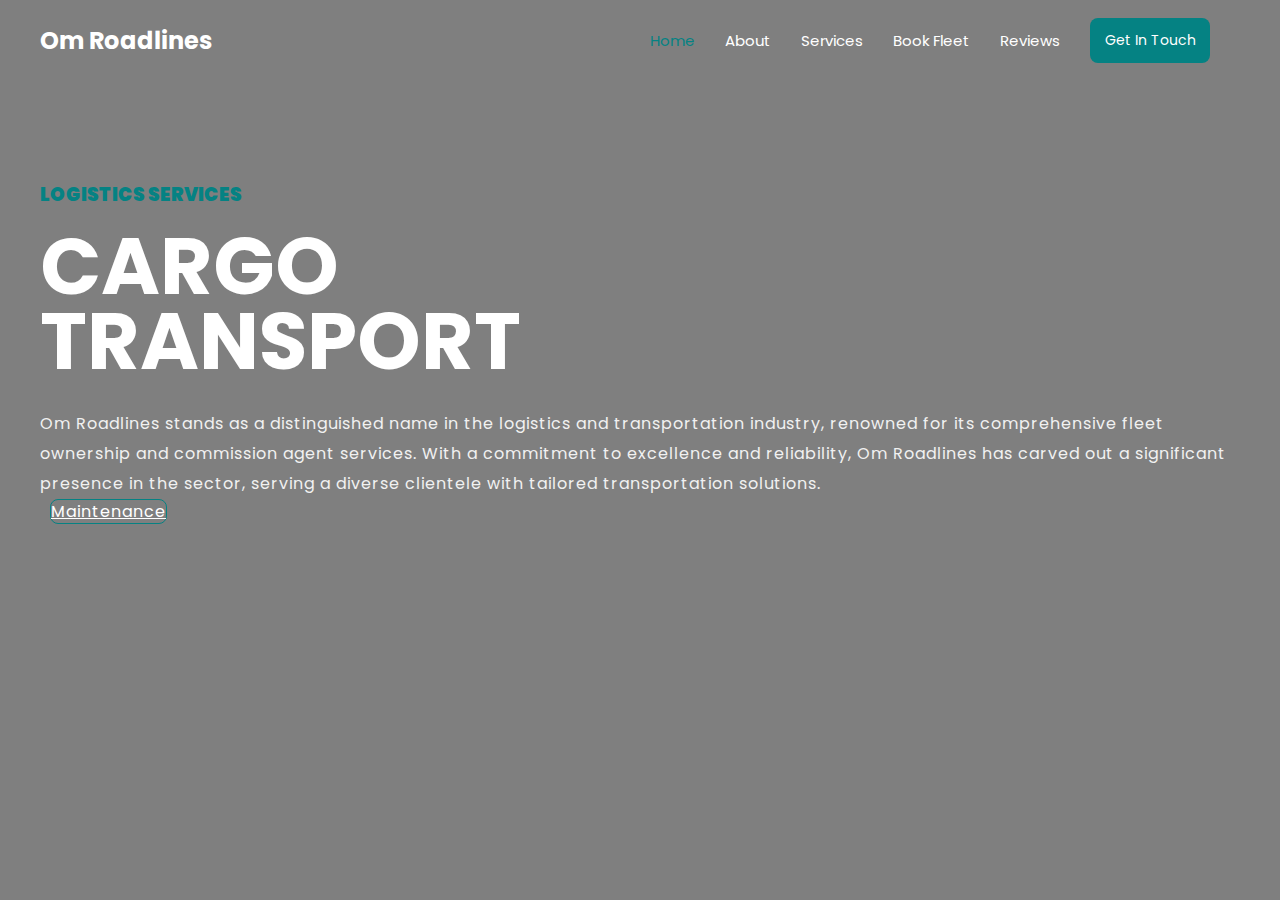
<file: Frontend/index.html>
<!DOCTYPE html>
<html lang="en">
  <head>
    <meta charset="UTF-8" />
    <meta name="viewport" content="width=device-width, initial-scale=1.0" />
    <title>Om Roadlines</title>
    <link rel="stylesheet" href="index.css" />
    <link rel="preconnect" href="https://fonts.googleapis.com" />
    <link rel="preconnect" href="https://fonts.gstatic.com" crossorigin />
    <link
      href="https://fonts.googleapis.com/css2?family=Poppins:wght@400;700;900&display=swap"
      rel="stylesheet"
    />
    <link
      href="https://cdnjs.cloudflare.com/ajax/libs/font-awesome/6.0.0-beta3/css/all.min.css"
      rel="stylesheet"
    />
  </head>
  <body>
    <section>
      <div class="container-fluid">
        <div class="container">
          <h2 class="logo">Om Roadlines</h2>
          <nav>
            <ul>
              <li><a href="#home" class="active">Home</a></li>
              <li><a href="#About">About</a></li>
              <li><a href="#Services">Services</a></li>
              <li><a href="#Book Fleet">Book Fleet</a></li>
              <li><a href="#Reviews">Reviews</a></li>
              <li><button class="btn">Get In Touch</button></li>
            </ul>
          </nav>
        </div>
        <div class="content">
          <h3>LOGISTICS SERVICES</h3>
          <h1>
            CARGO<br />
            TRANSPORT
          </h1>
          <p>
            Om Roadlines stands as a distinguished name in the logistics and
            transportation industry, renowned for its comprehensive fleet
            ownership and commission agent services. With a commitment to
            excellence and reliability, Om Roadlines has carved out a
            significant presence in the sector, serving a diverse clientele with
            tailored transportation solutions.
          </p>
          <a href="service.html" class="btn btn2">Maintenance</a>
          <!-- Updated to link -->
        </div>
      </div>
    </section>

    <section class="services" id="Services">
      <div class="box">
        <div class="vertical"></div>
      </div>
    </section>
  </body>
</html>
</file>
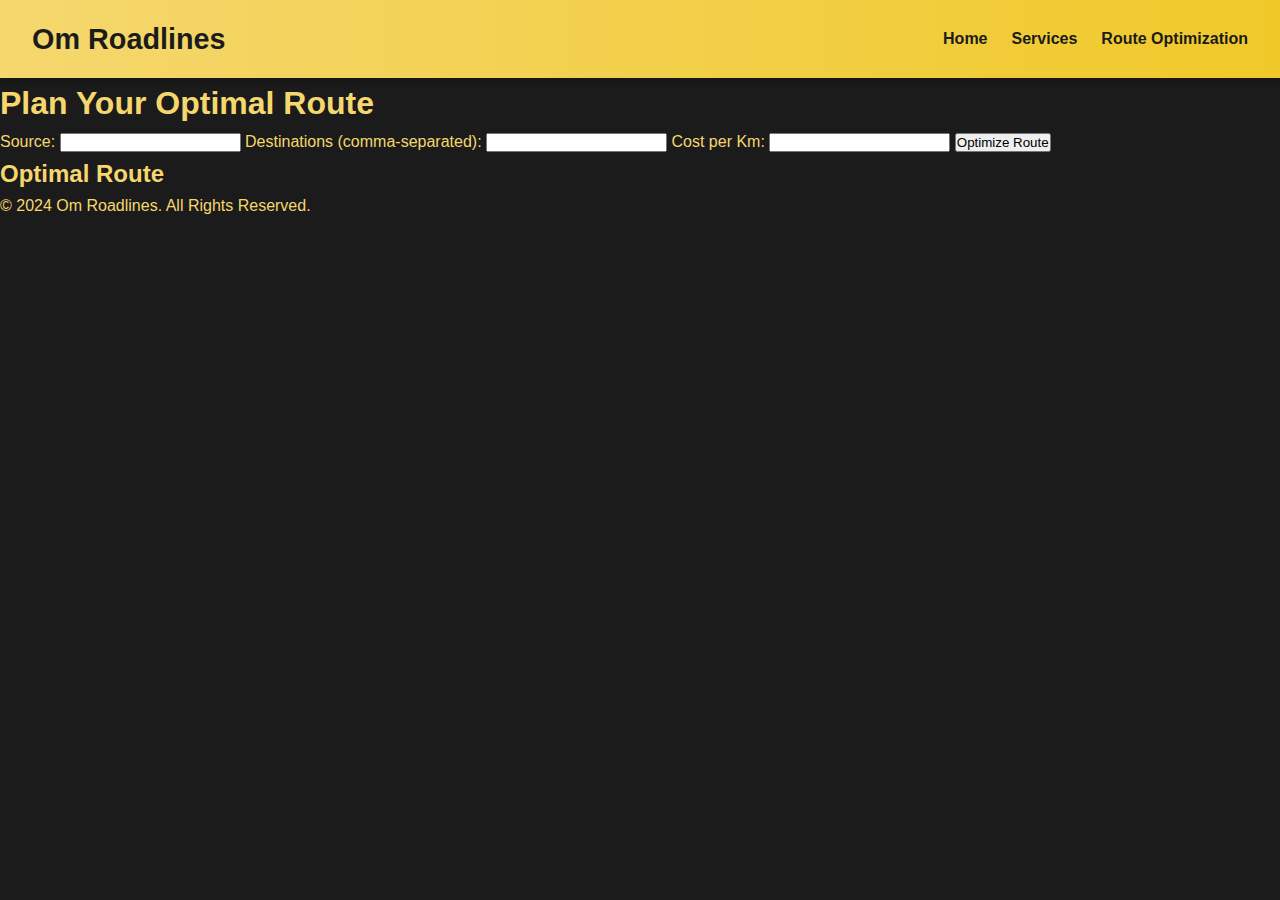
<file: Frontend/route-optimization.html>
<!DOCTYPE html>
<html lang="en">
  <head>
    <meta charset="UTF-8" />
    <meta name="viewport" content="width=device-width, initial-scale=1.0" />
    <title>Route Optimization</title>
    <link rel="stylesheet" href="route-optimization.css" />
    <link
      href="https://cdnjs.cloudflare.com/ajax/libs/font-awesome/6.0.0-beta3/css/all.min.css"
      rel="stylesheet"
    />
  </head>
  <body>
    <header>
      <nav class="navbar">
        <div class="logo">Om Roadlines</div>
        <ul class="nav-links">
          <li><a href="index.html">Home</a></li>
          <li><a href="services.html">Services</a></li>
          <li>
            <a href="route-optimization.html" class="active"
              >Route Optimization</a
            >
          </li>
        </ul>
      </nav>
    </header>

    <main>
      <section class="route-form-section">
        <h1>Plan Your Optimal Route</h1>
        <form id="routeForm">
          <label for="source">Source:</label>
          <input type="text" id="source" name="source" required />

          <label for="destinations">Destinations (comma-separated):</label>
          <input type="text" id="destinations" name="destinations" required />

          <label for="costPerKm">Cost per Km:</label>
          <input type="number" id="costPerKm" name="costPerKm" required />

          <button type="submit" class="btn">Optimize Route</button>
        </form>
      </section>

      <section class="results-section">
        <h2>Optimal Route</h2>
        <div id="result"></div>
      </section>
    </main>

    <footer>
      <p>&copy; 2024 Om Roadlines. All Rights Reserved.</p>
    </footer>

    <script src="route-optimization.js"></script>
  </body>
</html>
</file>
<file: Frontend/index.css>
* {
    margin: 0;
    padding: 0;
    transition: 0.5s;
    overflow: hidden;
    font-family: "Poppins", sans-serif;
}

.container-fluid {
    width: 100%;
    height: 100vh;
    background: linear-gradient(to left, rgba(0, 0, 0, 0.5) 50%,
            rgba(0, 0, 0, 0.5)50%), url(https://png.pngtree.com/thumb_back/fh260/background/20231007/pngtree-3d-rendering-of-shipping-and-logistics-concept-image_13544277.png
            ) center / cover;
    background-repeat: no-repeat;

}

.container {
    width: 1200px;
    height: 80px;
    margin: auto;
    display: flex;
    justify-content: space-between;
    align-items: center;
}

.logo {
    color: #fff;
    cursor: pointer;
}

nav ul {
    list-style: none;
    display: flex;
    justify-content: center;
    align-items: center;
}

nav ul li {
    margin-right: 30px;
    cursor: pointer;
    color: #fff;
    font-weight: 400;
    font-size: 15px;
}

nav ul li a {
    text-decoration: none;
    color: #fff
}

.active {
    color: #058283;

}

nav ul li a:hover {
    color: #058283
}
.btn {
    width: 120px;
    height: 45px;
    border-radius: 8px;
    border: none;
    background: #058283;
    color: #fff;
    cursor: pointer;
    font-size: 14px;
}

.btn:hover {
    background: #fff;
    color: #058283;
}

.content {
    width: 1200px;
    height: 100vh;
    margin: auto;
}

.content h3 {
    color: #058283;
    padding-top: 100px;
    font-weight: 900;
}
.content h1 {
    font-size: 80px;
    color: #fff;
    margin-top: 20px;
    line-height: 75px;
}

.content p {
    color: #f1f1f1;
    font-size: 16px;
    margin-top: 30px;
    line-height: 30px;
    letter-spacing: 1px;
}

.content .btn {
    margin-top: 20px;
    width: 150px;
    height: 50px;
    font-size: 16px;
    letter-spacing: 1px;
}

.content .btn2 {
    background: transparent;
    border: 1px solid #058283;
    border-radius: 8px;
    color: #fff;
    margin-left: 10px;
}
.content .btn2:hover {
    background: #058283;
}
</file>
<file: Frontend/route-optimization.css>
/* General Reset */
* {
    margin: 0;
    padding: 0;
    box-sizing: border-box;
  }
  
  body {
    font-family: 'Poppins', sans-serif;
    background-color: #1b1b1b;
    color: #f5d76e;
    line-height: 1.6;
    scroll-behavior: smooth;
  }
  
  /* Navbar */
  .navbar {
    background: linear-gradient(90deg, #f5d76e, #f0c929);
    padding: 1rem 2rem;
    display: flex;
    justify-content: space-between;
    align-items: center;
    position: sticky;
    top: 0;
    z-index: 1000;
    box-shadow: 0 4px 8px rgba(0, 0, 0, 0.2);
  }
  
  .navbar .logo {
    font-size: 1.8rem;
    font-weight: 900;
    color: #1b1b1b;
  }
  
  .navbar ul {
    list-style: none;
    display: flex;
    gap: 1.5rem;
  }
  
  .navbar ul li a {
    color: #1b1b1b;
    text-decoration: none;
    font-weight: 600;
    transition: color 0.3s ease;
  }
  
  .navbar ul li a:hover {
    color: #fff;
    text-shadow: 0 0 10px #fff;
  }
  
  /* Hero Section */
  .hero {
    text-align: center;
    padding: 4rem 1rem;
    background: url('https://via.placeholder.com/1920x800') no-repeat center center/cover;
    color: #fff;
    position: relative;
  }
  
  .hero::after {
    content: '';
    position: absolute;
    top: 0;
    left: 0;
    width: 100%;
    height: 100%;
    background: rgba(0, 0, 0, 0.6);
    z-index: -1;
  }
  
  .hero h1 {
    font-size: 3rem;
    margin-bottom: 1rem;
    text-transform: uppercase;
    animation: fadeIn 2s ease-in-out;
  }
  
  .hero p {
    font-size: 1.2rem;
    margin-bottom: 2rem;
  }
  
  .hero .btn {
    padding: 0.8rem 2rem;
    background: #f5d76e;
    color: #1b1b1b;
    font-weight: 700;
    border: none;
    cursor: pointer;
    transition: transform 0.3s ease, background 0.3s ease;
  }
  
  .hero .btn:hover {
    background: #ffc107;
    transform: scale(1.1);
  }
  
  /* Keyframe Animation */
  @keyframes fadeIn {
    from {
      opacity: 0;
      transform: translateY(-20px);
    }
    to {
      opacity: 1;
      transform: translateY(0);
    }
  }
  
  /* Route Optimization Form */
  .form-container {
    max-width: 800px;
    margin: 3rem auto;
    background: #2a2a2a;
    padding: 2rem;
    border-radius: 10px;
    box-shadow: 0 4px 15px rgba(0, 0, 0, 0.3);
    animation: fadeIn 1.5s ease;
  }
  
  .form-container h2 {
    color: #f5d76e;
    text-align: center;
    margin-bottom: 1.5rem;
  }
  
  .form-container label {
    display: block;
    margin-bottom: 0.5rem;
    color: #fff;
  }
  
  .form-container input,
  .form-container select,
  .form-container textarea {
    width: 100%;
    padding: 0.8rem;
    margin-bottom: 1rem;
    border: 1px solid #ccc;
    border-radius: 4px;
    background: #333;
    color: #fff;
  }
  
  .form-container input:focus,
  .form-container select:focus,
  .form-container textarea:focus {
    outline: none;
    border-color: #f5d76e;
    box-shadow: 0 0 10px #f5d76e;
  }
  
  .form-container button {
    width: 100%;
    padding: 0.8rem;
    background: #f5d76e;
    color: #1b1b1b;
    font-weight: 700;
    border: none;
    cursor: pointer;
    transition: transform 0.3s ease, background 0.3s ease;
  }
  
  .form-container button:hover {
    background: #ffc107;
    transform: translateY(-3px);
  }
  
  /* Results Section */
  .results {
    max-width: 800px;
    margin: 2rem auto;
    background: #343434;
    padding: 1.5rem;
    border-radius: 10px;
    box-shadow: 0 4px 10px rgba(0, 0, 0, 0.3);
  }
  
  .results h3 {
    color: #f5d76e;
    margin-bottom: 1rem;
  }
  
  .results ul {
    list-style: none;
  }
  
  .results ul li {
    color: #fff;
    padding: 0.5rem 0;
    border-bottom: 1px solid #555;
  }
  
  .results ul li span {
    font-weight: 700;
    color: #f5d76e;
  }
  
  /* Footer */
  .footer {
    text-align: center;
    padding: 1.5rem 0;
    background: #1b1b1b;
    color: #f5d76e;
    border-top: 2px solid #f5d76e;
  }
  
  .footer p {
    font-size: 0.9rem;
  }
  
  .footer p a {
    color: #ffc107;
    text-decoration: none;
    font-weight: 600;
  }
  
  .footer p a:hover {
    text-decoration: underline;
  }
</file>
